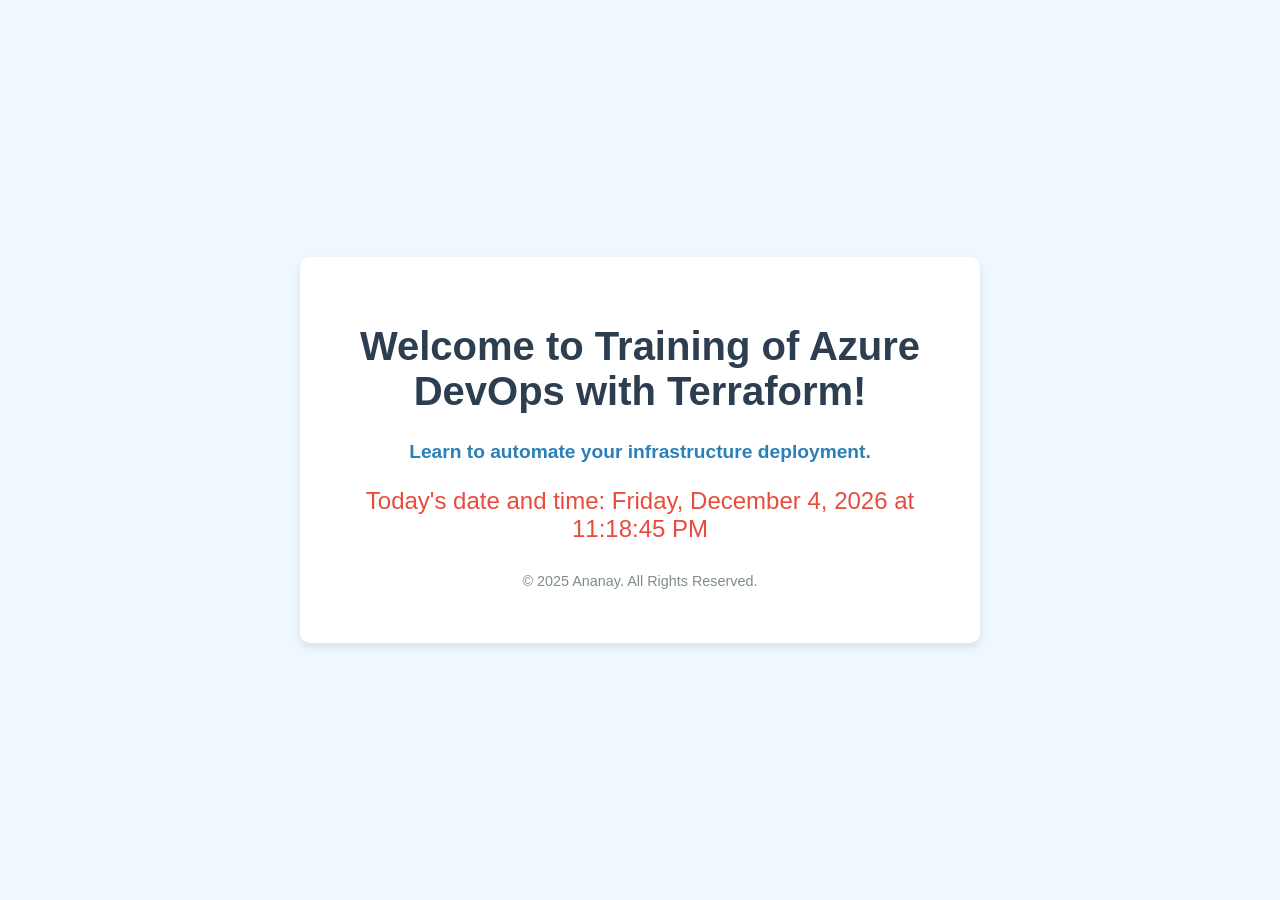
<file: labs/codes/mini-project-1/index.html>
<!DOCTYPE html>
<html lang="en">
<head>
    <meta charset="UTF-8">
    <meta name="viewport" content="width=device-width, initial-scale=1.0">
    <title>Azure DevOps with Terraform</title>
    <style>
        body {
            font-family: Arial, sans-serif;
            background-color: #f0f8ff;
            margin: 0;
            padding: 0;
            display: flex;
            justify-content: center;
            align-items: center;
            height: 100vh;
            color: #333;
        }
        .container {
            text-align: center;
            background-color: #fff;
            padding: 40px;
            border-radius: 10px;
            box-shadow: 0 4px 8px rgba(0, 0, 0, 0.1);
            width: 80%;
            max-width: 600px;
        }
        h1 {
            font-size: 2.5em;
            color: #2c3e50;
        }
        h2 {
            font-size: 1.2em;
            color: #2980b9;
            margin-top: 20px;
        }
        .time {
            font-size: 1.5em;
            color: #e74c3c;
            margin-top: 20px;
        }
        footer {
            margin-top: 30px;
            font-size: 0.9em;
            color: #7f8c8d;
        }
    </style>
</head>
<body>
    <div class="container">
        <h1>Welcome to Training of Azure DevOps with Terraform!</h1>
        <h2>Learn to automate your infrastructure deployment.</h2>
        <div class="time">
            <p id="dateTime"></p>
        </div>
        <footer>
            <p>&copy; 2025 Ananay. All Rights Reserved.</p>
        </footer>
    </div>

    <script>
        function updateDateTime() {
            const date = new Date();
            const options = { 
                weekday: 'long', 
                year: 'numeric', 
                month: 'long', 
                day: 'numeric', 
                hour: '2-digit', 
                minute: '2-digit', 
                second: '2-digit',
                hour12: true 
            };
            const formattedDate = date.toLocaleDateString('en-US', options);
            document.getElementById('dateTime').textContent = `Today's date and time: ${formattedDate}`;
        }

        setInterval(updateDateTime, 1000);
        updateDateTime();  // Initial call to display the time immediately
    </script>
</body>
</html>
</file>
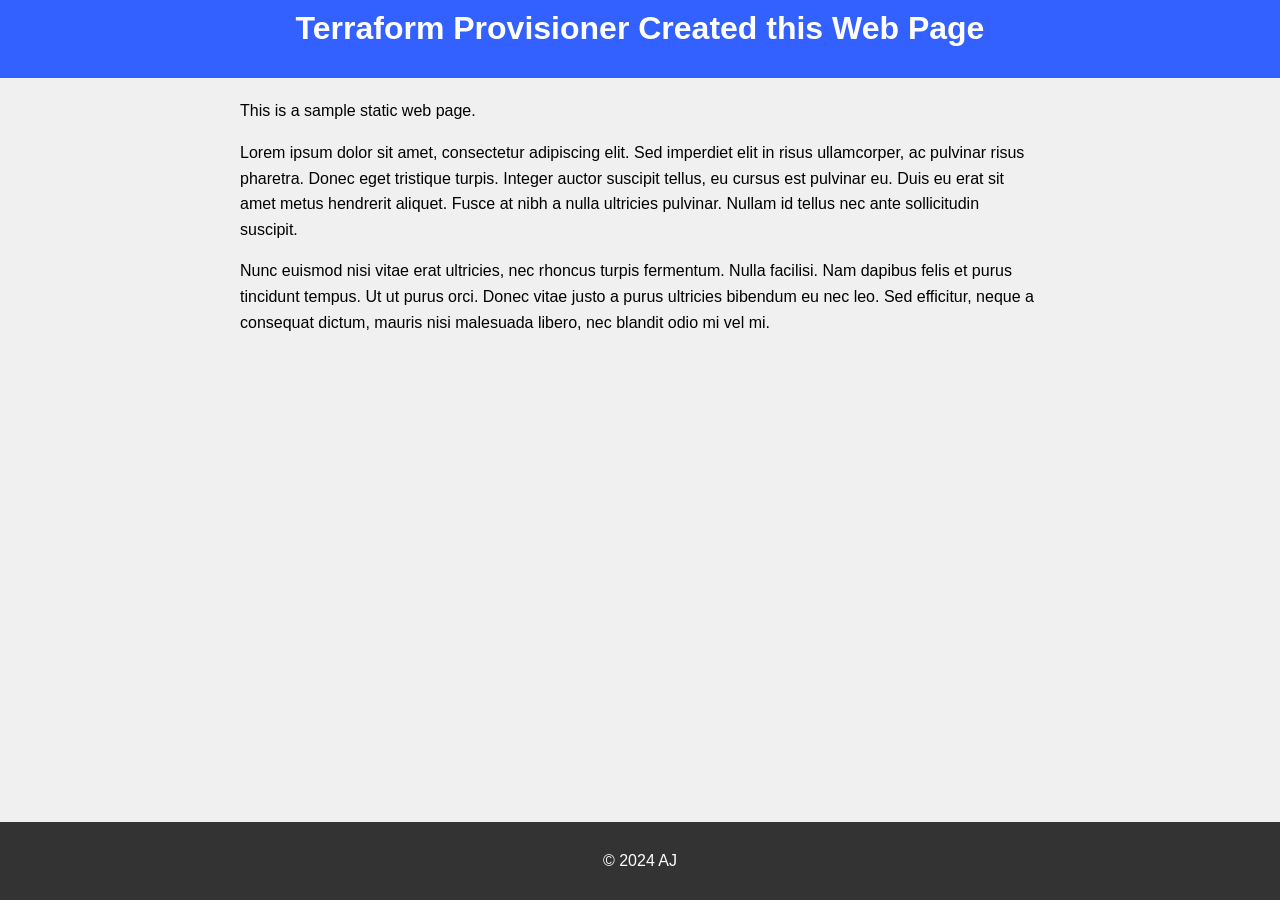
<file: labs/codes/vm-using-provisioners/website/index.html>
<!DOCTYPE html>
<html lang="en">
<head>
    <meta charset="UTF-8">
    <meta name="viewport" content="width=device-width, initial-scale=1.0">
    <title>Sample Web Page</title>
    <style>
        body {
            font-family: Arial, sans-serif;
            margin: 0;
            padding: 0;
            background-color: #f0f0f0;
        }
        header {
            background-color: #3361FF;
            color: #fff;
            padding: 10px 20px;
            text-align: center;
        }
        h1 {
            margin-top: 0;
        }
        .container {
            max-width: 800px;
            margin: 20px auto;
            padding: 0 20px;
        }
        p {
            line-height: 1.6;
        }
        footer {
            background-color: #333;
            color: #fff;
            text-align: center;
            padding: 10px 0;
            position: fixed;
            bottom: 0;
            width: 100%;
        }
    </style>
</head>
<body>
    <header>
        <h1>Terraform Provisioner Created this Web Page</h1>
    </header>
    <div class="container">
        <p>This is a sample static web page.</p>
        <p>Lorem ipsum dolor sit amet, consectetur adipiscing elit. Sed imperdiet elit in risus ullamcorper, ac pulvinar risus pharetra. Donec eget tristique turpis. Integer auctor suscipit tellus, eu cursus est pulvinar eu. Duis eu erat sit amet metus hendrerit aliquet. Fusce at nibh a nulla ultricies pulvinar. Nullam id tellus nec ante sollicitudin suscipit.</p>
        <p>Nunc euismod nisi vitae erat ultricies, nec rhoncus turpis fermentum. Nulla facilisi. Nam dapibus felis et purus tincidunt tempus. Ut ut purus orci. Donec vitae justo a purus ultricies bibendum eu nec leo. Sed efficitur, neque a consequat dictum, mauris nisi malesuada libero, nec blandit odio mi vel mi.</p>
    </div>
    <footer>
        <p>&copy; 2024 AJ</p>
    </footer>
</body>
</html>
</file>
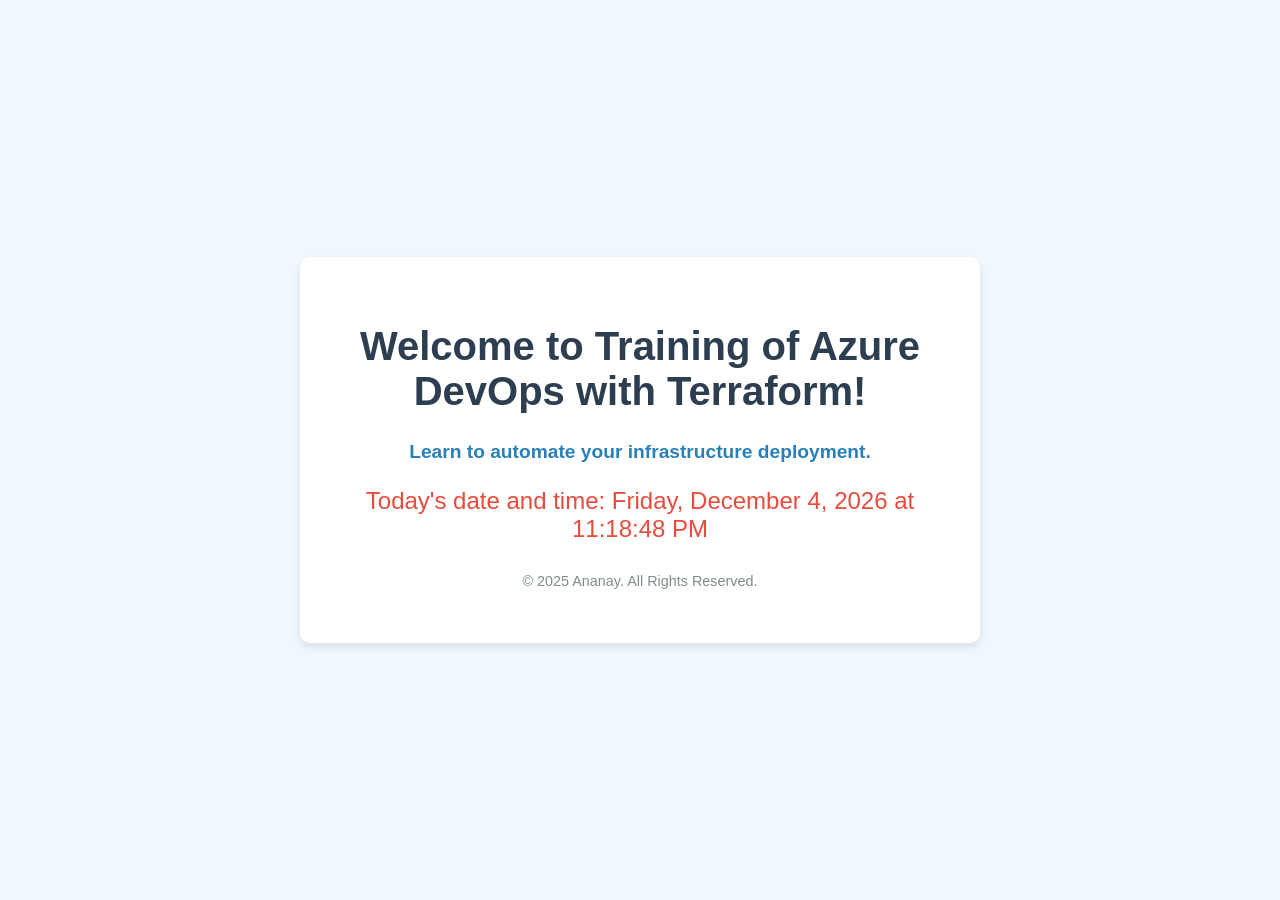
<file: live-class/12-march/modules/content/index.html>
<!DOCTYPE html>
<html lang="en">
<head>
    <meta charset="UTF-8">
    <meta name="viewport" content="width=device-width, initial-scale=1.0">
    <title>Azure DevOps with Terraform</title>
    <style>
        body {
            font-family: Arial, sans-serif;
            background-color: #f0f8ff;
            margin: 0;
            padding: 0;
            display: flex;
            justify-content: center;
            align-items: center;
            height: 100vh;
            color: #333;
        }
        .container {
            text-align: center;
            background-color: #fff;
            padding: 40px;
            border-radius: 10px;
            box-shadow: 0 4px 8px rgba(0, 0, 0, 0.1);
            width: 80%;
            max-width: 600px;
        }
        h1 {
            font-size: 2.5em;
            color: #2c3e50;
        }
        h2 {
            font-size: 1.2em;
            color: #2980b9;
            margin-top: 20px;
        }
        .time {
            font-size: 1.5em;
            color: #e74c3c;
            margin-top: 20px;
        }
        footer {
            margin-top: 30px;
            font-size: 0.9em;
            color: #7f8c8d;
        }
    </style>
</head>
<body>
    <div class="container">
        <h1>Welcome to Training of Azure DevOps with Terraform!</h1>
        <h2>Learn to automate your infrastructure deployment.</h2>
        <div class="time">
            <p id="dateTime"></p>
        </div>
        <footer>
            <p>&copy; 2025 Ananay. All Rights Reserved.</p>
        </footer>
    </div>

    <script>
        function updateDateTime() {
            const date = new Date();
            const options = { 
                weekday: 'long', 
                year: 'numeric', 
                month: 'long', 
                day: 'numeric', 
                hour: '2-digit', 
                minute: '2-digit', 
                second: '2-digit',
                hour12: true 
            };
            const formattedDate = date.toLocaleDateString('en-US', options);
            document.getElementById('dateTime').textContent = `Today's date and time: ${formattedDate}`;
        }

        setInterval(updateDateTime, 1000);
        updateDateTime();  // Initial call to display the time immediately
    </script>
</body>
</html>
</file>
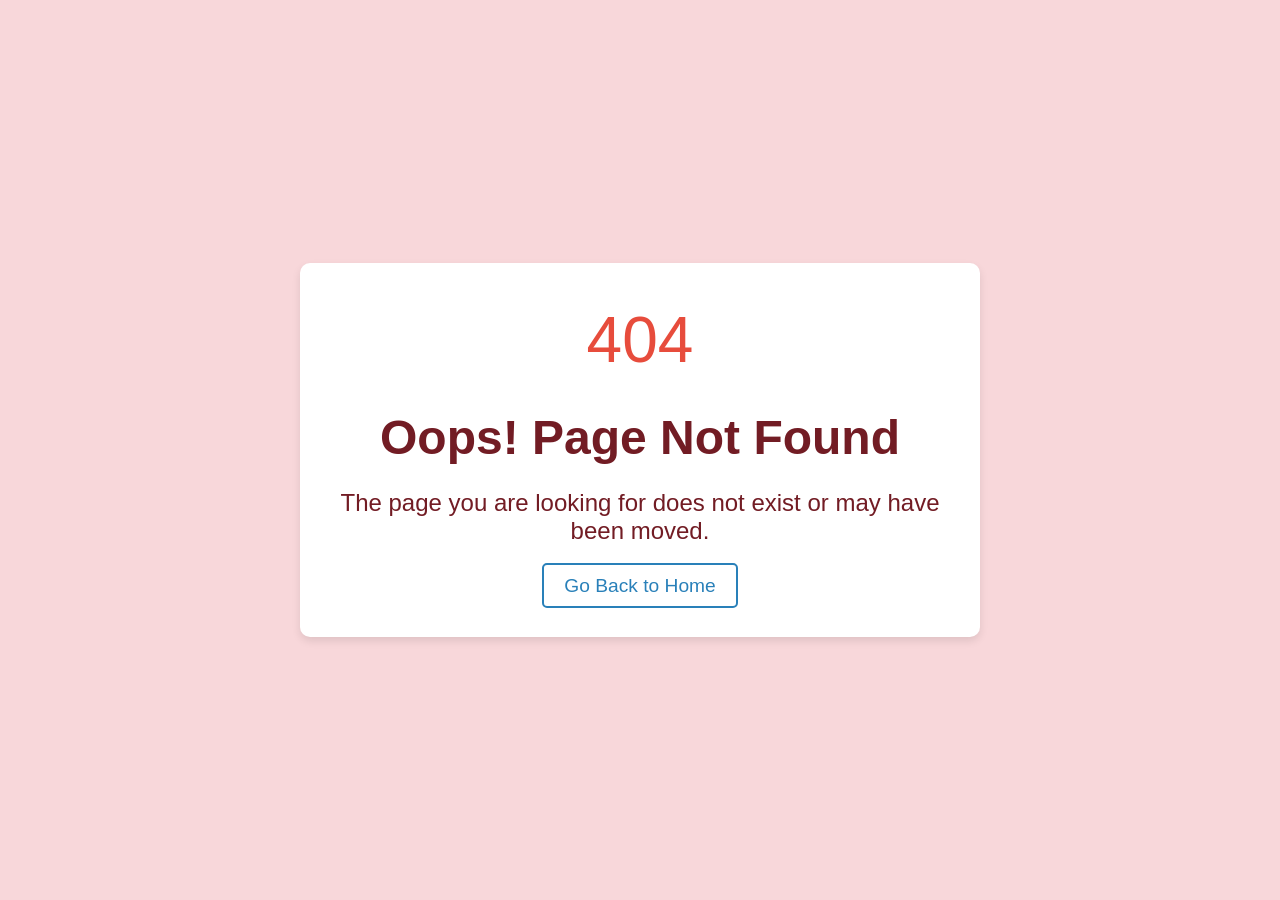
<file: labs/codes/mini-project-1/custom_not_found.html>
<!DOCTYPE html>
<html lang="en">
<head>
    <meta charset="UTF-8">
    <meta name="viewport" content="width=device-width, initial-scale=1.0">
    <title>404 - Page Not Found</title>
    <style>
        body {
            font-family: Arial, sans-serif;
            background-color: #f8d7da;
            margin: 0;
            padding: 0;
            display: flex;
            justify-content: center;
            align-items: center;
            height: 100vh;
            color: #721c24;
        }
        .error-container {
            text-align: center;
            background-color: #fff;
            padding: 40px;
            border-radius: 10px;
            box-shadow: 0 4px 8px rgba(0, 0, 0, 0.1);
            width: 80%;
            max-width: 600px;
        }
        h1 {
            font-size: 3em;
            margin-bottom: 20px;
        }
        p {
            font-size: 1.5em;
            margin-bottom: 30px;
        }
        .error-code {
            font-size: 4em;
            color: #e74c3c;
            margin-bottom: 20px;
        }
        a {
            text-decoration: none;
            color: #2980b9;
            font-size: 1.2em;
            padding: 10px 20px;
            border: 2px solid #2980b9;
            border-radius: 5px;
            background-color: #fff;
            transition: background-color 0.3s;
        }
        a:hover {
            background-color: #2980b9;
            color: white;
        }
    </style>
</head>
<body>
    <div class="error-container">
        <div class="error-code">404</div>
        <h1>Oops! Page Not Found</h1>
        <p>The page you are looking for does not exist or may have been moved.</p>
        <a href="index.html">Go Back to Home</a>
    </div>
</body>
</html>
</file>
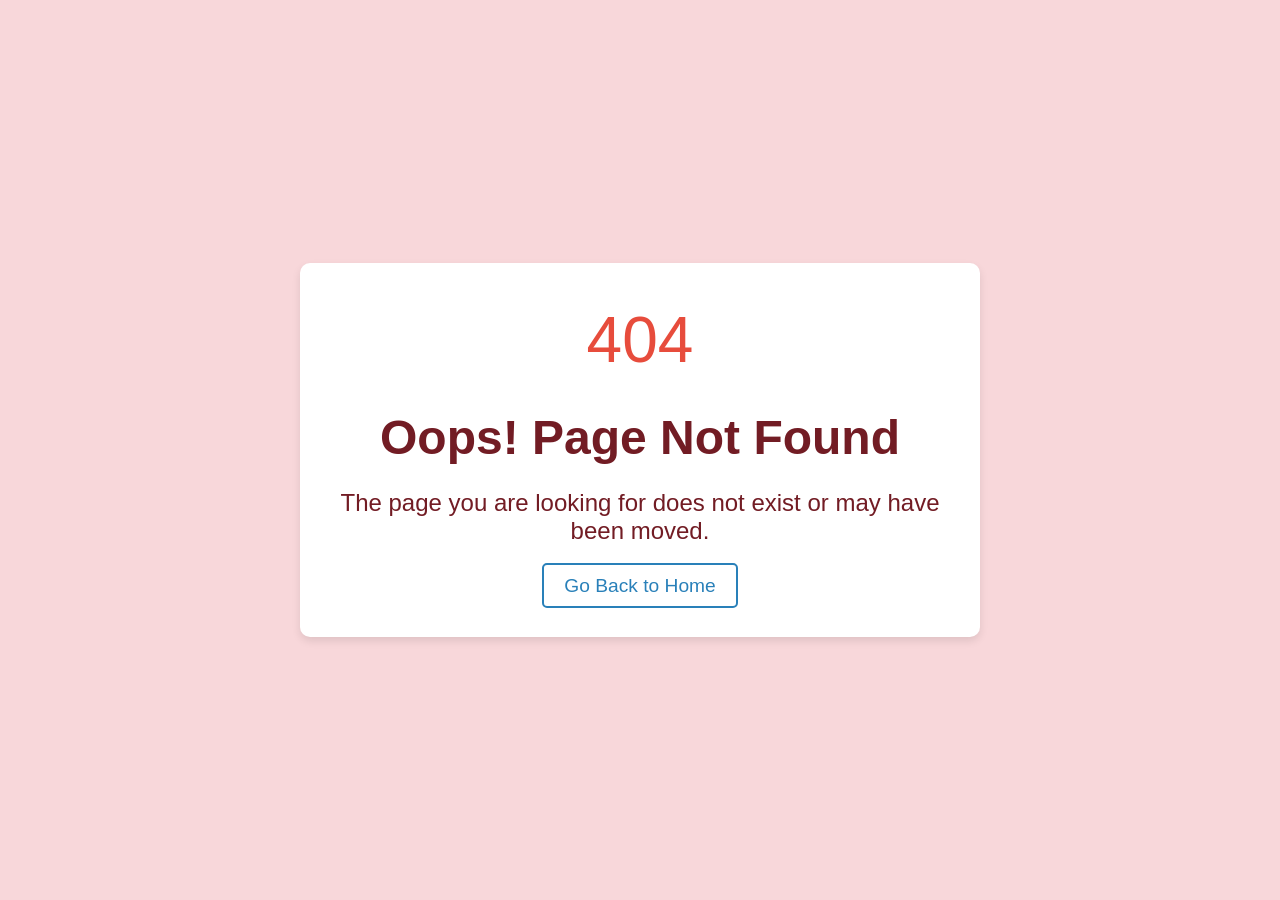
<file: live-class/12-march/modules/content/custom_not_found.html>
<!DOCTYPE html>
<html lang="en">
<head>
    <meta charset="UTF-8">
    <meta name="viewport" content="width=device-width, initial-scale=1.0">
    <title>404 - Page Not Found</title>
    <style>
        body {
            font-family: Arial, sans-serif;
            background-color: #f8d7da;
            margin: 0;
            padding: 0;
            display: flex;
            justify-content: center;
            align-items: center;
            height: 100vh;
            color: #721c24;
        }
        .error-container {
            text-align: center;
            background-color: #fff;
            padding: 40px;
            border-radius: 10px;
            box-shadow: 0 4px 8px rgba(0, 0, 0, 0.1);
            width: 80%;
            max-width: 600px;
        }
        h1 {
            font-size: 3em;
            margin-bottom: 20px;
        }
        p {
            font-size: 1.5em;
            margin-bottom: 30px;
        }
        .error-code {
            font-size: 4em;
            color: #e74c3c;
            margin-bottom: 20px;
        }
        a {
            text-decoration: none;
            color: #2980b9;
            font-size: 1.2em;
            padding: 10px 20px;
            border: 2px solid #2980b9;
            border-radius: 5px;
            background-color: #fff;
            transition: background-color 0.3s;
        }
        a:hover {
            background-color: #2980b9;
            color: white;
        }
    </style>
</head>
<body>
    <div class="error-container">
        <div class="error-code">404</div>
        <h1>Oops! Page Not Found</h1>
        <p>The page you are looking for does not exist or may have been moved.</p>
        <a href="index.html">Go Back to Home</a>
    </div>
</body>
</html>
</file>
